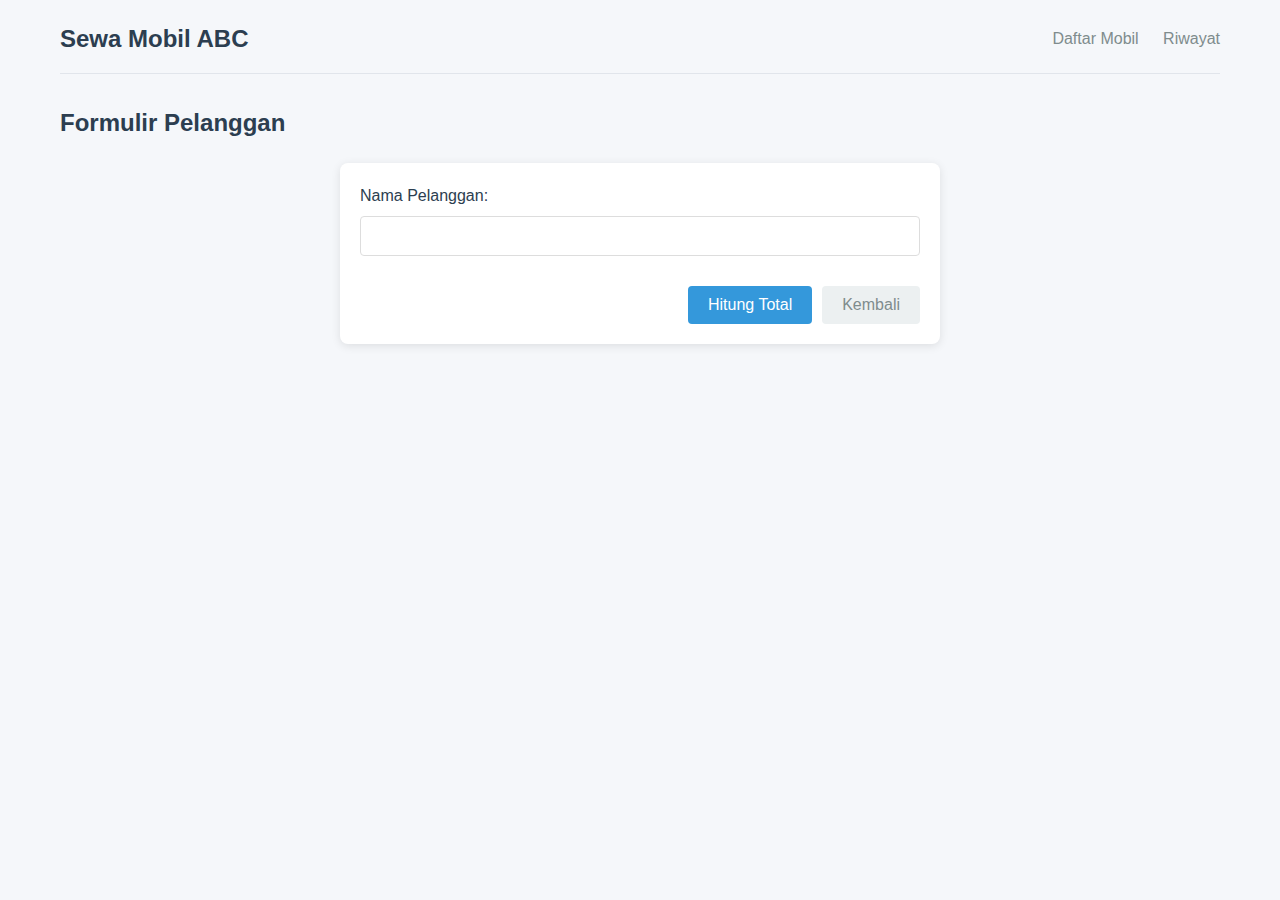
<file: html/formulir.html>
<!DOCTYPE html>
<html lang="id">
<head>
    <meta charset="UTF-8">
    <meta name="viewport" content="width=device-width, initial-scale=1.0">
    <title>Formulir Pelanggan - Sewa Mobil ABC</title>
    <link rel="stylesheet" href="../css/formulir.css">
</head>
<body>
    <div class="container">
        <header>
            <h1>Sewa Mobil ABC</h1>
            <nav>
                <a href="../index.html">Daftar Mobil</a>
                <a href="riwayat.html">Riwayat</a>
            </nav>
        </header>

        <main>
            <h2>Formulir Pelanggan</h2>
            
            <form id="customer-form">
                <div class="form-group">
                    <label for="customer-name">Nama Pelanggan:</label>
                    <input type="text" id="customer-name" required>
                </div>
                
                <div class="actions">
                    <button type="button" id="calculate-btn" class="btn-primary">Hitung Total</button>
                    <button type="button" id="back-btn" class="btn-secondary">Kembali</button>
                </div>
            </form>
        </main>
    </div>

    <script src="../js/formulir.js"></script>
</body>
</html>
</file>
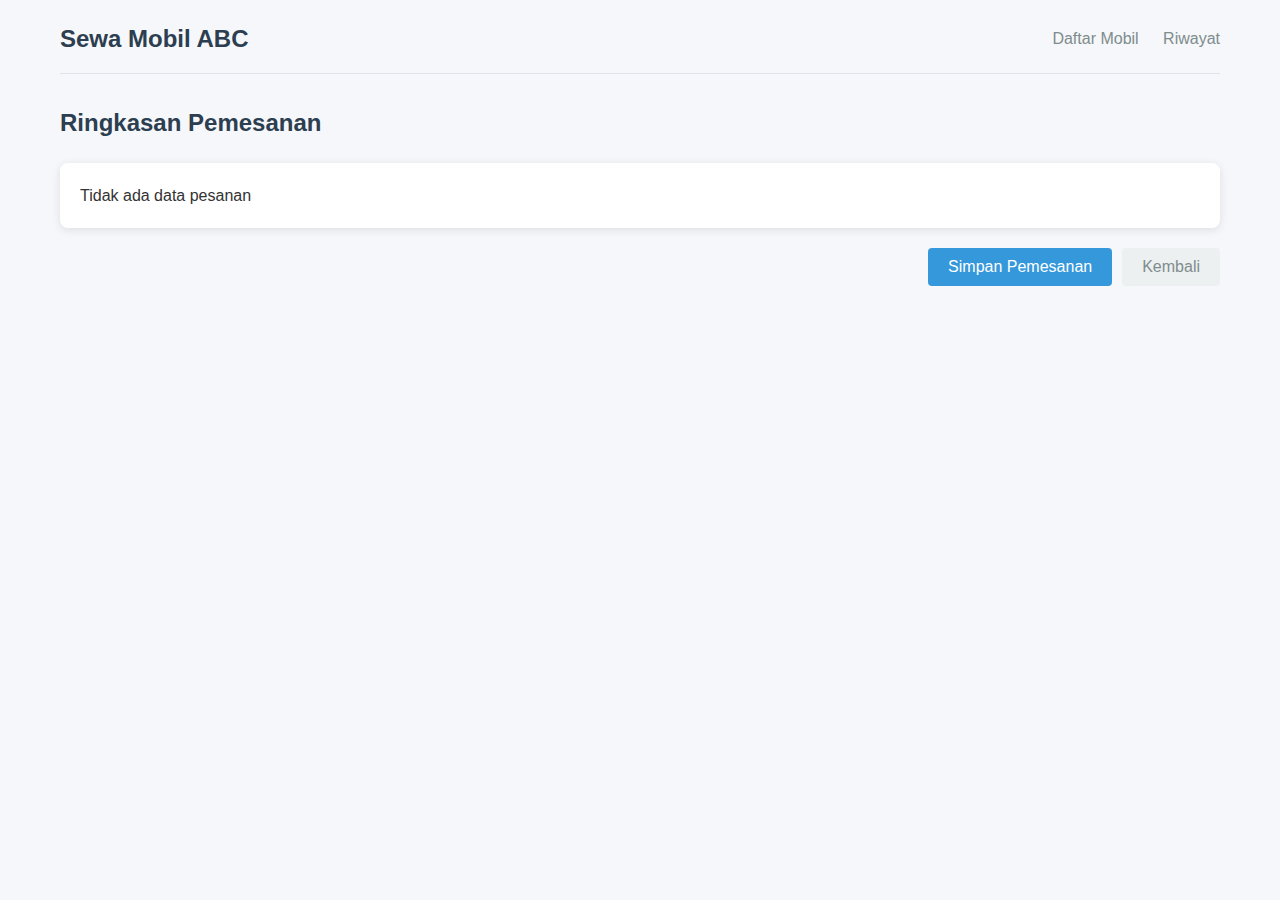
<file: html/ringkasan.html>
<!DOCTYPE html>
<html lang="id">
<head>
    <meta charset="UTF-8">
    <meta name="viewport" content="width=device-width, initial-scale=1.0">
    <title>Ringkasan Pemesanan - Sewa Mobil ABC</title>
    <link rel="stylesheet" href="../css/ringkasan.css">
</head>
<body>
    <div class="container">
        <header>
            <h1>Sewa Mobil ABC</h1>
            <nav>
                <a href="index.html">Daftar Mobil</a>
                <a href="riwayat.html">Riwayat</a>
            </nav>
        </header>

        <main>
            <h2>Ringkasan Pemesanan</h2>
            
            <div id="order-summary">
                <!-- Diisi oleh JavaScript -->
            </div>
            
            <div class="actions">
                <button id="save-btn" class="btn-primary">Simpan Pemesanan</button>
                <button id="back-btn" class="btn-secondary">Kembali</button>
            </div>
        </main>
    </div>

    <script src="../js/ringkasan.js"></script>
</body>
</html>
</file>
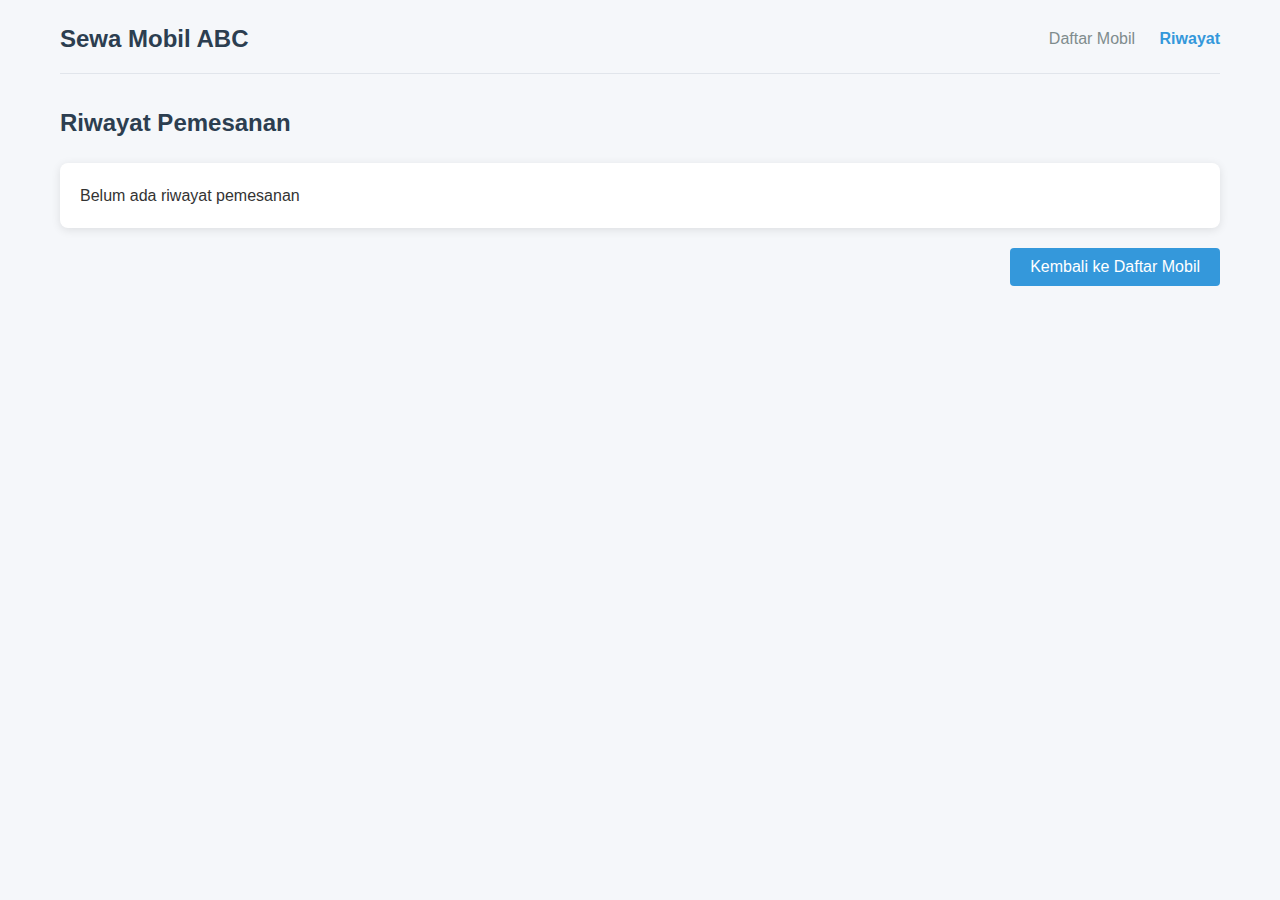
<file: html/riwayat.html>
<!DOCTYPE html>
<html lang="id">
<head>
    <meta charset="UTF-8">
    <meta name="viewport" content="width=device-width, initial-scale=1.0">
    <title>Riwayat Pemesanan - Sewa Mobil ABC</title>
    <link rel="stylesheet" href="../css/riwayat.css">
</head>
<body>
    <div class="container">
        <header>
            <h1>Sewa Mobil ABC</h1>
            <nav>
                <a href="../index.html">Daftar Mobil</a>
                <a href="riwayat.html" class="active">Riwayat</a>
            </nav>
        </header>

        <main>
            <h2>Riwayat Pemesanan</h2>
            
            <div id="order-history">
                <!-- Diisi oleh JavaScript -->
            </div>
            
            <div class="actions">
                <button id="back-btn-3" class="btn-primary">Kembali ke Daftar Mobil</button>
            </div>
        </main>
    </div>
    <script src="../js/riwayat.js"></script>
</body>
</html>
</file>
<file: css/formulir.css>
/* Global Styles */
* {
    margin: 0;
    padding: 0;
    box-sizing: border-box;
    font-family: 'Segoe UI', Tahoma, Geneva, Verdana, sans-serif;
}

body {
    background-color: #f5f7fa;
    color: #333;
    line-height: 1.6;
}

.container {
    max-width: 1200px;
    margin: 0 auto;
    padding: 20px;
}

header {
    display: flex;
    justify-content: space-between;
    align-items: center;
    margin-bottom: 30px;
    padding-bottom: 15px;
    border-bottom: 1px solid #e1e5eb;
}

header h1 {
    color: #2c3e50;
    font-size: 24px;
}

nav a {
    margin-left: 20px;
    text-decoration: none;
    color: #7f8c8d;
    font-weight: 500;
}

nav a.active {
    color: #3498db;
    font-weight: 600;
}

main h2 {
    margin-bottom: 20px;
    color: #2c3e50;
}

/* Form Styles */
#customer-form {
    background: white;
    padding: 20px;
    border-radius: 8px;
    box-shadow: 0 2px 10px rgba(0, 0, 0, 0.1);
    max-width: 600px;
    margin: 0 auto;
}

.form-group {
    margin-bottom: 20px;
}

.form-group label {
    display: block;
    margin-bottom: 8px;
    font-weight: 500;
    color: #2c3e50;
}

.form-group input {
    width: 100%;
    padding: 10px;
    border: 1px solid #ddd;
    border-radius: 4px;
    font-size: 16px;
}

/* Button Styles */
.actions {
    display: flex;
    justify-content: flex-end;
    gap: 10px;
    margin-top: 30px;
}

.btn-primary {
    background-color: #3498db;
    color: white;
    border: none;
    padding: 10px 20px;
    border-radius: 4px;
    cursor: pointer;
    font-size: 16px;
    transition: background-color 0.3s;
}

.btn-primary:hover {
    background-color: #2980b9;
}

.btn-secondary {
    background-color: #ecf0f1;
    color: #7f8c8d;
    border: none;
    padding: 10px 20px;
    border-radius: 4px;
    cursor: pointer;
    font-size: 16px;
    transition: background-color 0.3s;
}

.btn-secondary:hover {
    background-color: #bdc3c7;
}

/* Responsive Styles */
@media (max-width: 768px) {
    .container {
        padding: 15px;
    }
    
    header {
        flex-direction: column;
        align-items: flex-start;
    }
    
    nav {
        margin-top: 10px;
    }
}

@media (max-width: 480px) {
    .actions {
        flex-direction: column;
    }
    
    .btn-primary, .btn-secondary {
        width: 100%;
    }
}
</file>
<file: css/ringkasan.css>
/* Global Styles */
* {
    margin: 0;
    padding: 0;
    box-sizing: border-box;
    font-family: 'Segoe UI', Tahoma, Geneva, Verdana, sans-serif;
}

body {
    background-color: #f5f7fa;
    color: #333;
    line-height: 1.6;
}

.container {
    max-width: 1200px;
    margin: 0 auto;
    padding: 20px;
}

header {
    display: flex;
    justify-content: space-between;
    align-items: center;
    margin-bottom: 30px;
    padding-bottom: 15px;
    border-bottom: 1px solid #e1e5eb;
}

header h1 {
    color: #2c3e50;
    font-size: 24px;
}

nav a {
    margin-left: 20px;
    text-decoration: none;
    color: #7f8c8d;
    font-weight: 500;
}

nav a.active {
    color: #3498db;
    font-weight: 600;
}

main h2 {
    margin-bottom: 20px;
    color: #2c3e50;
}

/* Order Summary Styles */
#order-summary {
    background: white;
    padding: 20px;
    border-radius: 8px;
    box-shadow: 0 2px 10px rgba(0, 0, 0, 0.1);
    margin-bottom: 20px;
}

.order-item {
    padding: 10px 0;
    border-bottom: 1px solid #eee;
}

.order-item:last-child {
    border-bottom: none;
}

.total-price {
    font-weight: bold;
    font-size: 18px;
    margin-top: 10px;
    color: #2c3e50;
}

/* Button Styles */
.actions {
    display: flex;
    justify-content: flex-end;
    gap: 10px;
    margin-top: 20px;
}

.btn-primary {
    background-color: #3498db;
    color: white;
    border: none;
    padding: 10px 20px;
    border-radius: 4px;
    cursor: pointer;
    font-size: 16px;
    transition: background-color 0.3s;
}

.btn-primary:hover {
    background-color: #2980b9;
}

.btn-secondary {
    background-color: #ecf0f1;
    color: #7f8c8d;
    border: none;
    padding: 10px 20px;
    border-radius: 4px;
    cursor: pointer;
    font-size: 16px;
    transition: background-color 0.3s;
}

.btn-secondary:hover {
    background-color: #bdc3c7;
}

/* Responsive Styles */
@media (max-width: 768px) {
    .container {
        padding: 15px;
    }
    
    header {
        flex-direction: column;
        align-items: flex-start;
    }
    
    nav {
        margin-top: 10px;
    }
}

@media (max-width: 480px) {
    .actions {
        flex-direction: column;
    }
    
    .btn-primary, .btn-secondary {
        width: 100%;
    }
}
</file>
<file: css/riwayat.css>
/* Global Styles */
* {
    margin: 0;
    padding: 0;
    box-sizing: border-box;
    font-family: 'Segoe UI', Tahoma, Geneva, Verdana, sans-serif;
}

body {
    background-color: #f5f7fa;
    color: #333;
    line-height: 1.6;
}

.container {
    max-width: 1200px;
    margin: 0 auto;
    padding: 20px;
}

header {
    display: flex;
    justify-content: space-between;
    align-items: center;
    margin-bottom: 30px;
    padding-bottom: 15px;
    border-bottom: 1px solid #e1e5eb;
}

header h1 {
    color: #2c3e50;
    font-size: 24px;
}

nav a {
    margin-left: 20px;
    text-decoration: none;
    color: #7f8c8d;
    font-weight: 500;
}

nav a.active {
    color: #3498db;
    font-weight: 600;
}

main h2 {
    margin-bottom: 20px;
    color: #2c3e50;
}

/* Order History Styles */
#order-history {
    background: white;
    padding: 20px;
    border-radius: 8px;
    box-shadow: 0 2px 10px rgba(0, 0, 0, 0.1);
}

.order-history-item {
    padding: 15px;
    margin-bottom: 15px;
    border: 1px solid #eee;
    border-radius: 5px;
    position: relative;
}

.order-history-item p {
    margin-bottom: 5px;
}

.delete-btn {
    position: absolute;
    top: 10px;
    right: 10px;
    background-color: #e74c3c;
    color: white;
    border: none;
    padding: 5px 10px;
    border-radius: 3px;
    cursor: pointer;
    font-size: 12px;
}

.delete-btn:hover {
    background-color: #c0392b;
}

/* Button Styles */
.actions {
    display: flex;
    justify-content: flex-end;
    margin-top: 20px;
}

.btn-primary {
    background-color: #3498db;
    color: white;
    border: none;
    padding: 10px 20px;
    border-radius: 4px;
    cursor: pointer;
    font-size: 16px;
    transition: background-color 0.3s;
}

.btn-primary:hover {
    background-color: #2980b9;
}

/* Responsive Styles */
@media (max-width: 768px) {
    .container {
        padding: 15px;
    }
    
    header {
        flex-direction: column;
        align-items: flex-start;
    }
    
    nav {
        margin-top: 10px;
    }
}
</file>
